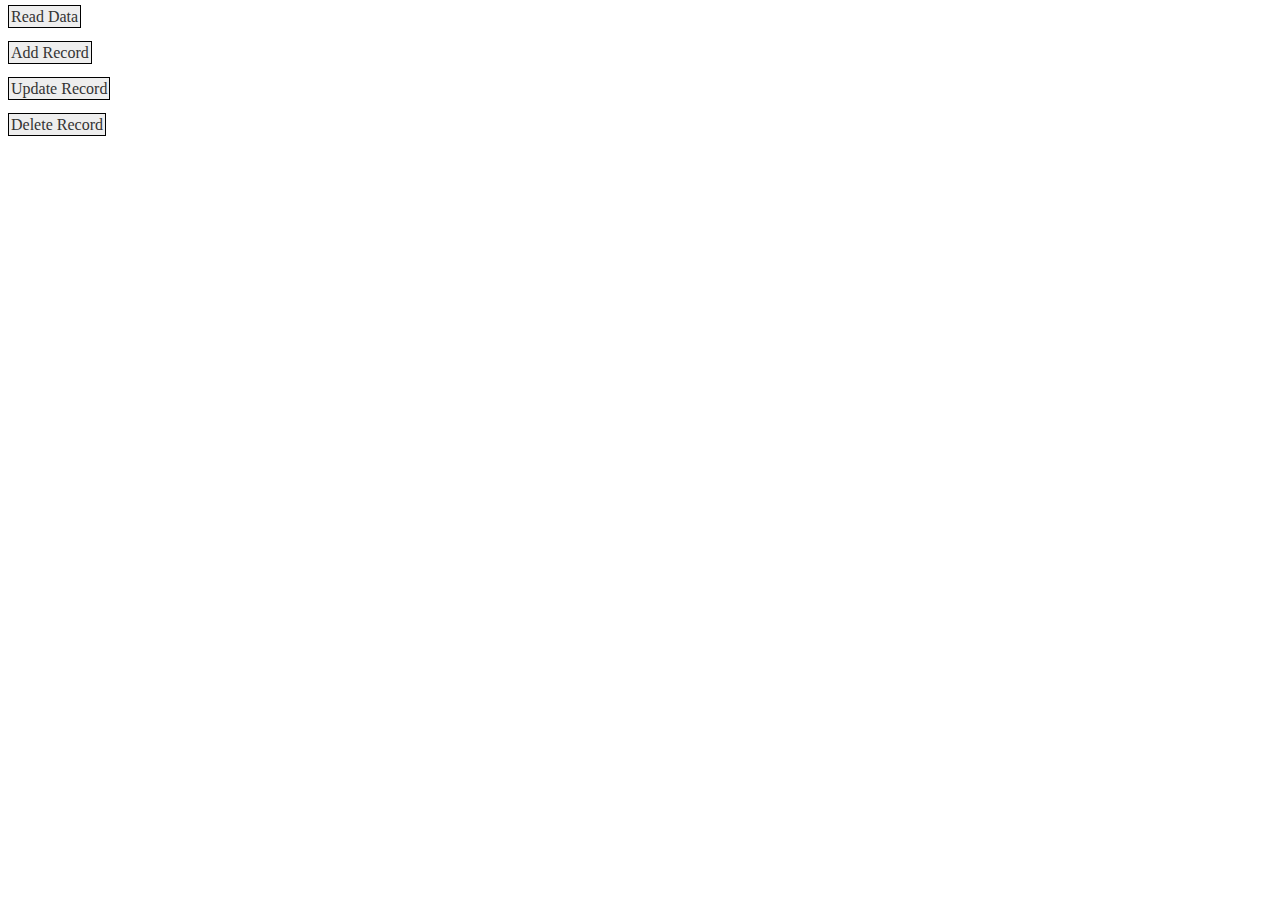
<file: index.html>
<!DOCTYPE html>
<html lang="en">
<head>
    <meta charset="utf-8">
    <title>Lesson 6</title>
    <link rel="stylesheet" href="css/styles.css">
</head>
<body>
    <a href="readData.php" class="button">Read Data</a><br><br>
    <a href="addRecord.html" class="button">Add Record</a><br><br>
    <a href="#" class="button">Update Record</a><br><br>
    <a href="#" class="button">Delete Record</a>
</body>
</html>
</file>
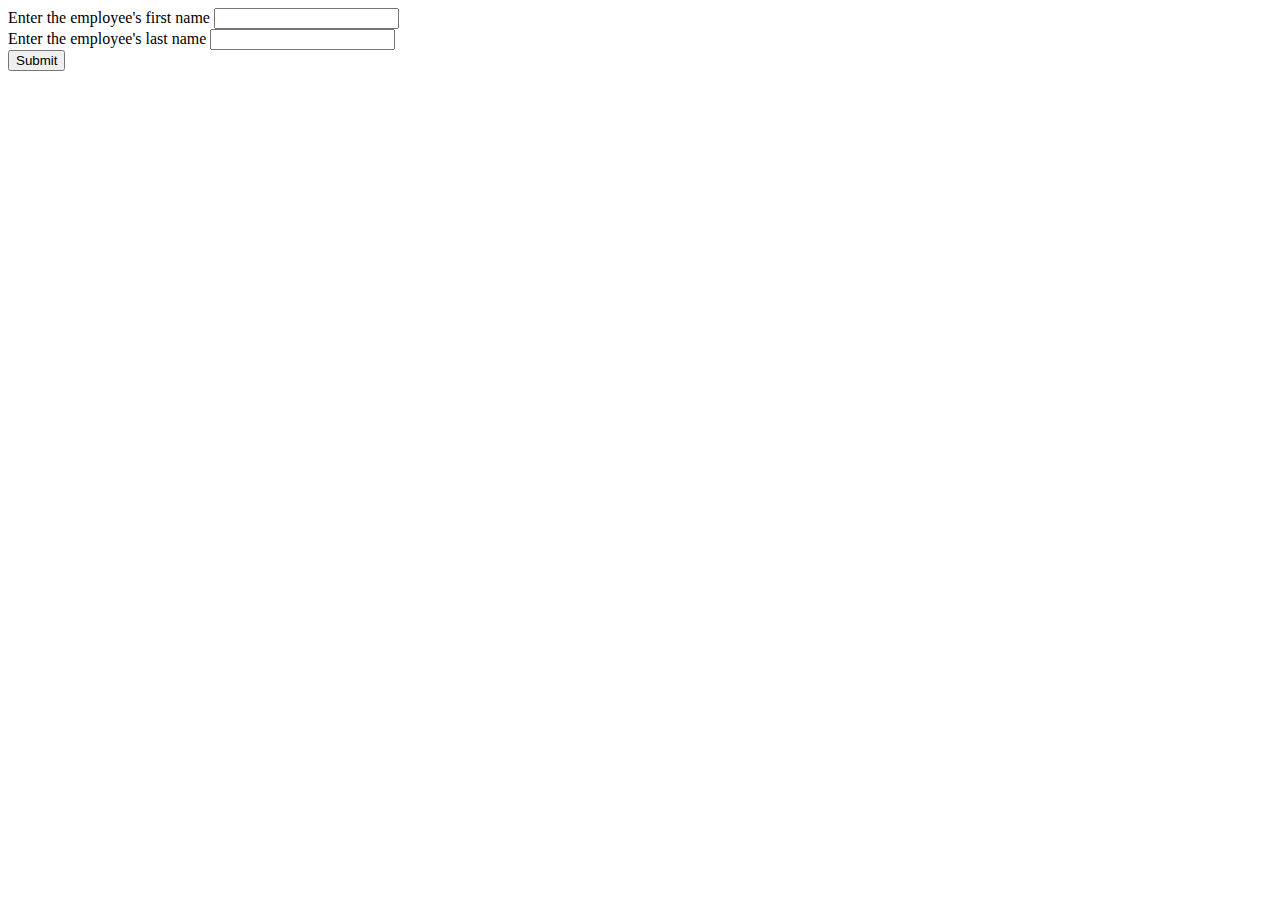
<file: addRecord.html>
<!DOCTYPE html>
<html lang="en">
<head>
    <meta charset="utf-8">
    <title>Add Record</title>
</head>
<body>
    <form action="addRecord.php" method="POST">
        <label for="firstNameText">Enter the employee's first name</label>
        <input type="text" id="firstNameText">
        <br>
        <label for="lastNameText">Enter the employee's last name</label>
        <input type="text" id="lastNameText">
        <br>
        <input type="submit">
    </form>
</body>
</html>
</file>
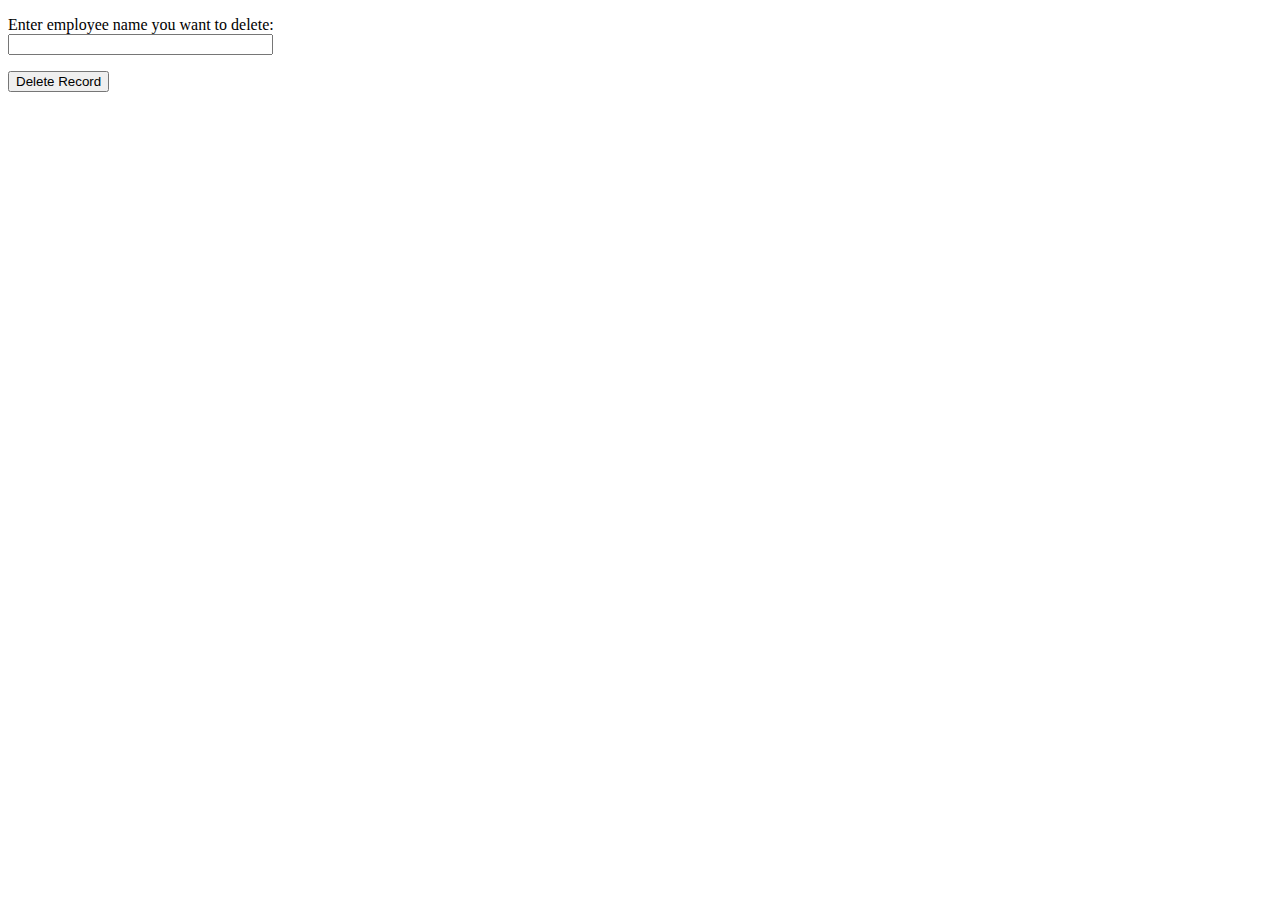
<file: demo/delete-form.html>
<!DOCTYPE html>
<html>
<head>
<title>Record Deletion Form</title>
</head>
<body>
<form action="delete.php" method="POST">
<p><label for="name">Enter employee name you want to delete:</label><br/>
<input type="text" id="empName" name="empName" size="30" /></p>
<button type="submit" name="submit" value="insert">Delete Record</button>
</form>
</body>
</html>
</file>
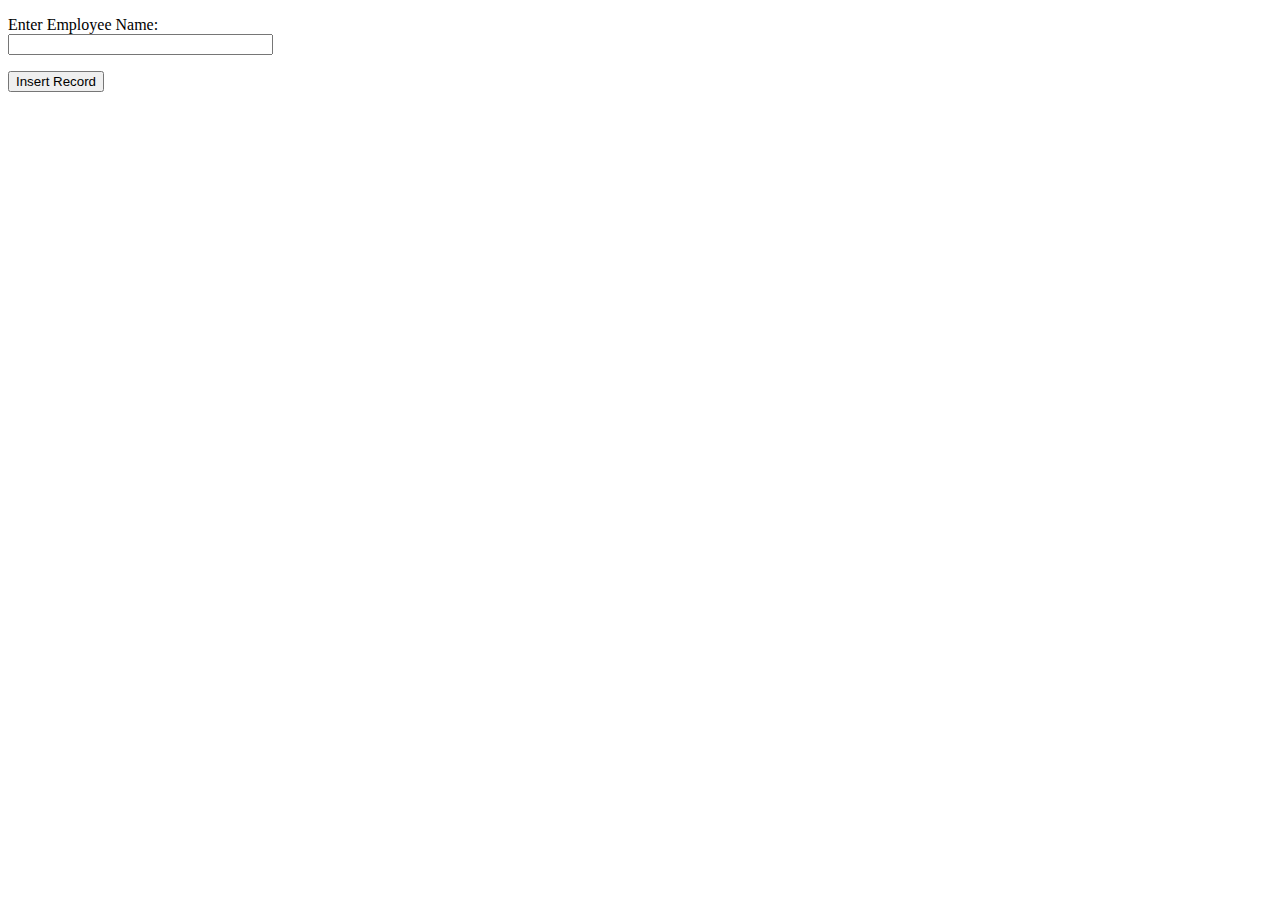
<file: demo/insert-form.html>
<!DOCTYPE html>
<html>
<head>
<title>Record Insertion Form</title>
</head>
<body>
<form action="insert.php" method="POST">
<p><label for="name">Enter Employee Name:</label><br/>
<input type="text" id="empName" name="empName" size="30" /></p>
<button type="submit" name="submit" value="insert">Insert Record</button>
</form>
</body>
</html>
</file>
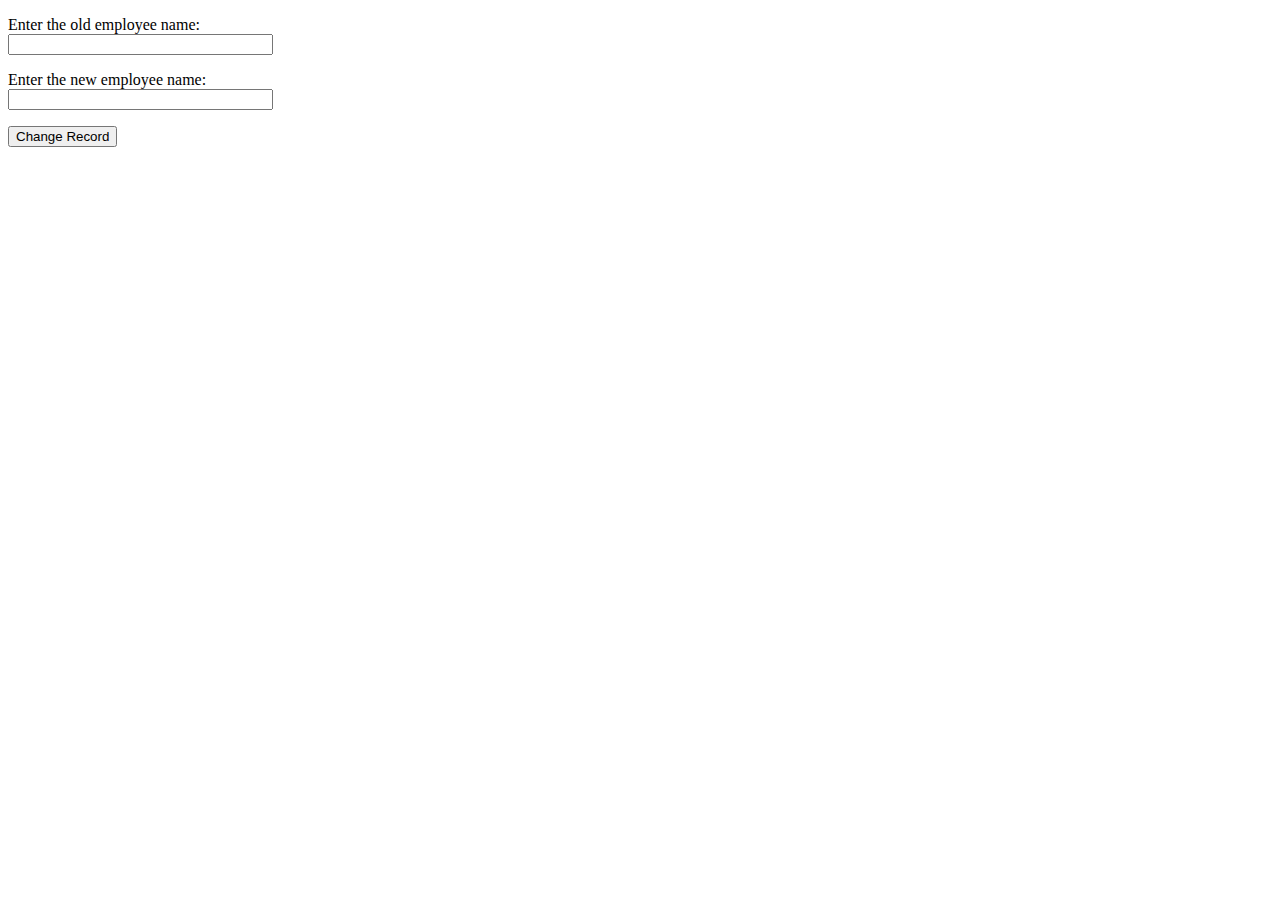
<file: demo/update-form.html>
<!DOCTYPE html>
<html>
<head>
<title>Record Update Form</title>
</head>
<body>
<form action="update.php" method="POST">
<p><label for="name">Enter the old employee name:</label><br/>
<input type="text" id="empName" name="empName" size="30" /></p>
<p><label for="name">Enter the new employee name:</label><br/>
<input type="text" id="newName" name="newName" size="30" /></p>
<button type="submit" name="submit" value="insert">Change Record</button>
</form>
</body>
</html>
</file>
<file: css/styles.css>
.button {
    text-decoration: none;
    background-color: #EEEEEE;
    color: #333333;
    border: 1px solid #000000;
    padding: 2px;
}
</file>
